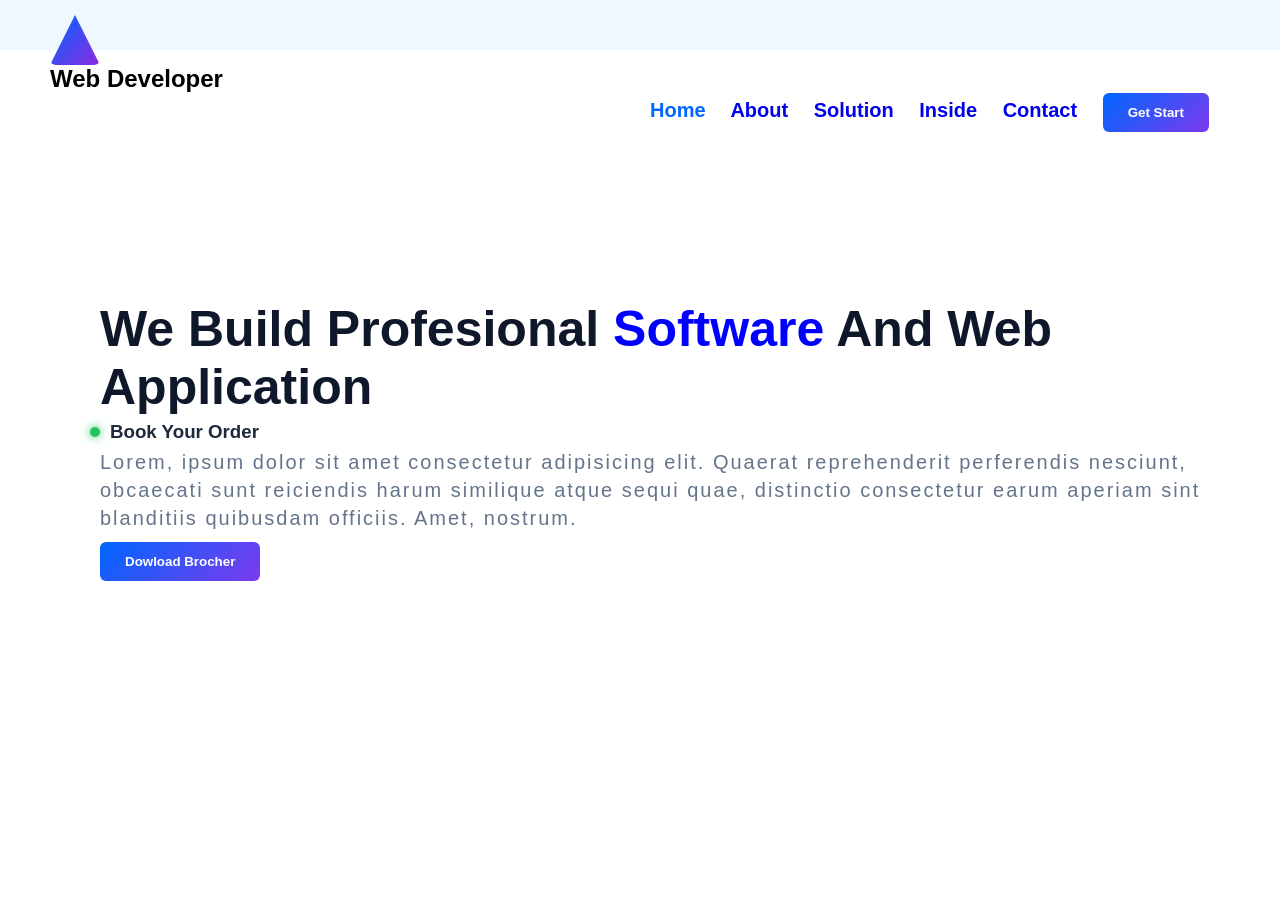
<file: index.html>
<!DOCTYPE html>
<html lang="en">
<head>
    <meta charset="UTF-8">
    <meta name="viewport" content="width=device-width, initial-scale=1.0">
    <title>Regteration Form</title>
    <link rel="stylesheet" href="style.css">
</head>
<body>
    <!-- Navbar ka All HTML -->
    <header class="navbar">
        <div class="logo">
            <div class="nav-content">
            </div>
        <p>Web Developer</p>
             <div class="links">
                <a href="index.html" class="active" target="_blank">Home</a>
                <a href="#">About</a>
                <a href="#" class="dropedown">Solution</a>
                <a href="#">Inside</a>
                <a href="contact.html">Contact</a>
                 <button>Get Start</button>
             </div>
              </div>
            
    </header>


  <!-- Navbar ka All HTML -->
   <!-- Website ka all Hero Section -->
      <div class="hero">
        <h1 class="h1">We Build Profesional <span style="color: blue;">Software</span> And Web Application</h1>
        <h3>Book Your Order</h3>
        <p>Lorem, ipsum dolor sit amet consectetur adipisicing elit. Quaerat reprehenderit perferendis nesciunt, obcaecati sunt reiciendis harum similique atque sequi quae, distinctio consectetur earum aperiam sint blanditiis quibusdam officiis. Amet, nostrum.</p>
    <button>Dowload Brocher</button>  
    </div>
      


</body>
</html>
</file>
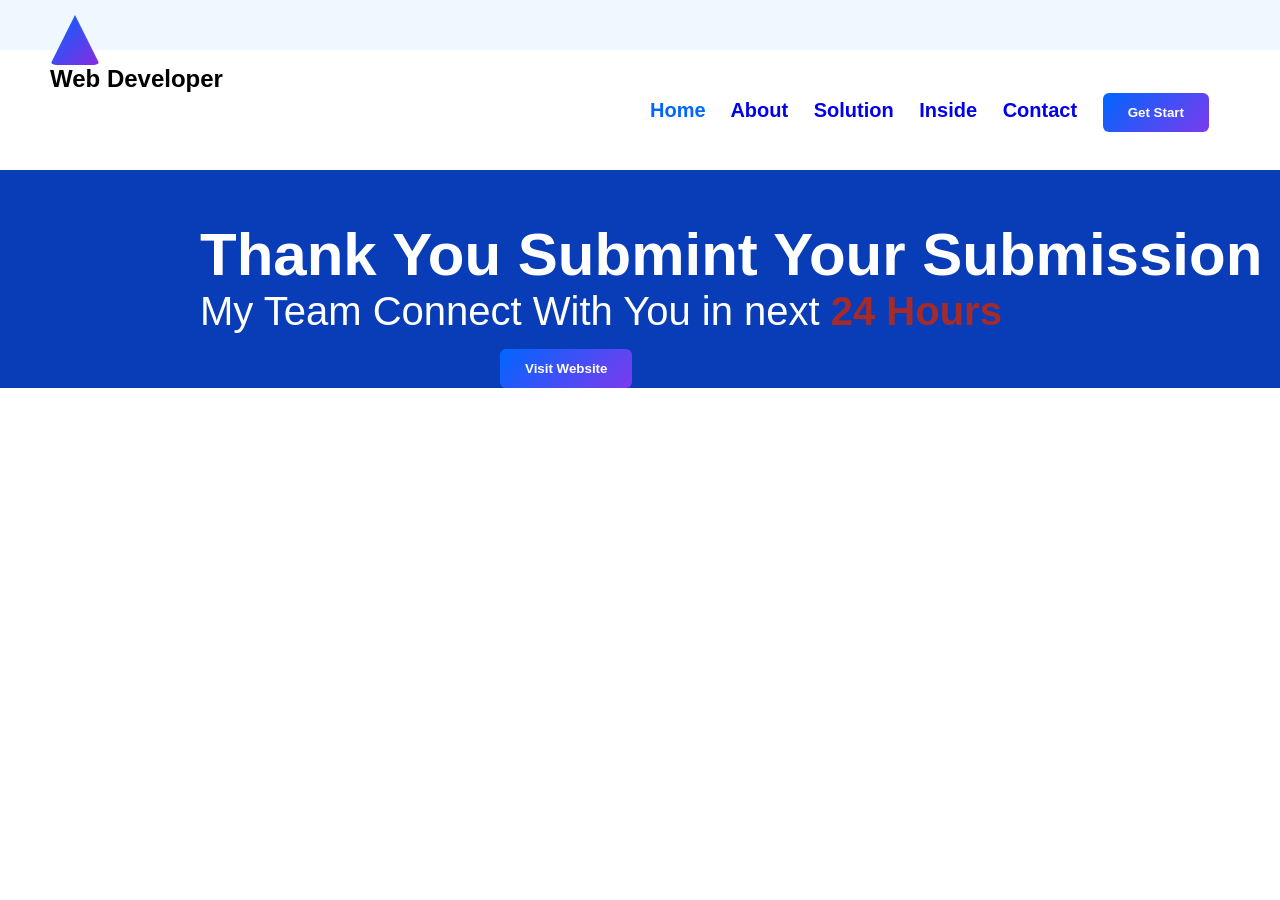
<file: thank.html>
<!DOCTYPE html>
<html lang="en">
<head>
    <meta charset="UTF-8">
    <meta name="viewport" content="width=device-width, initial-scale=1.0">
    <title>Thank You</title>
    <link rel="stylesheet" href="style.css">
</head>
<body>
         <!-- Navbar ka All HTML -->
    <header class="navbar">
        <div class="logo">
            <div class="nav-content">
            </div>
        <p>Web Developer</p>
             <div class="links">
                <a href="index.html" class="active" target="_blank">Home</a>
                <a href="#">About</a>
                <a href="#" class="dropedown">Solution</a>
                <a href="#">Inside</a>
                <a href="contact.html">Contact</a>
                 <button>Get Start</button>
             </div>
              </div>
    </header>

     
     <div class="head">
         <h1 class="heading">Thank You Submint Your Submission</h1>
         <p>My Team Connect With You in next <span style="color: brown; font-weight: bold">24 Hours</span></p>
         <a href="index.html"><Button style="margin-left: 500px; margin-top: 15px;">Visit Website</Button></a>
   </div>
</body>
</html>
</file>
<file: style.css>
*{
    margin: 0;
    padding: 0;
    box-sizing: border-box;
}

body{
    font-family: Arial, Helvetica, sans-serif;
}
/* Main Navbar Style */
.navbar{
    height: 50px;
    padding: 15px 50px;
    justify-content: space-between;
    align-items: center;
    background-color: aliceblue;
}
    /* Logo Style */
.logo{
    font-size: 24px;
    font-weight: bold;
    text-decoration: none;
}

/* Nav content Style Trianger a rha ha*/
.nav-content{
    width: 50px;
    height: 50px;
    display: flex;
    border-radius: 6px;
    font-size: 10px;
    font-weight: bold;
   background: linear-gradient(135deg, #0066ff, #8a2be2);
   clip-path: polygon(50% 0%, 100% 100%, 0% 100%);
   align-items: center;
   justify-content: center;

}

/* go Web Developer leka a rha ha oski style */

.nav-container p {
    margin-top: 10px;
    font-weight: bold;
    font-size: 20px;
}

/* Nav links style  */
.links{
    font-size: 20px;
    justify-content: space-between;
    margin-left: 600px;
    word-spacing: 20px;
}



.links a{
     color: linear-gradient(135deg, #0066ff, #7c3aed);
     text-decoration: none;
     font-size: 20px;
}

.links a:hover{
      color:orange ;
     border-bottom: 2px solid #0066ff;
}

.links a.active{
     color: #0066ff;
    font-weight: bold;
}

.links a.active:hover{
    color:orange ;
     border-bottom: 2px solid #0066ff;
}

/* Navbar ka button style */
button{
    color: white;
    background: linear-gradient(135deg, #0066ff, #7c3aed);
    border: none;
    border-radius: 6px;
    font-weight: bold;
    padding: 12px 25px;
}
button:hover{
     background: linear-gradient(135deg, #0565f5, #7d3fea);
     border-radius: 15px;
}


/* Hero Section Style */
.hero{
}

 .hero>h1{
    color: #0F172A;
    margin-top: 250px;
    margin-left: 100px;
    font-size: 50px;
}

h3 {
    color: #1E293B;
    display: flex;
    align-items: center;
    gap: 10px;
    margin-left: 90px;
    margin-top: 5px;
    margin-bottom: 5px;
}

h3::before {
    content: "";
    width: 10px;
    height: 10px;
    background: #22c55e;
    border-radius: 50%;
    box-shadow: 0 0 10px #22c55e;
    animation: live 1.5s infinite;
}

@keyframes live {
    0% {
        box-shadow: 0 0 0 0 rgba(34, 197, 94, 0.7);
    }

    70% {
        box-shadow: 0 0 0 8px rgba(34, 197, 94, 0);
    }

    100% {
        box-shadow: 0 0 0 0 rgba(34, 197, 94, 0);
    }
}

.hero p{
    color: #64748B;
    margin-left: 100px;
    font-size: 20px;
    letter-spacing: 2px;
    line-height: 28px;
}

.hero button{
    margin-left: 100px;
    margin-top: 10px;
}

/* Contact Us Page Styleing Start */
.head{
    width: 1800;
    height: 100%px;
    background-color: #093db8;
    margin-top: 120px;
}

.head>h1{
    padding-top: 50px;
    padding-left: 200px;
    font-size: 60px;
    color: white;
}

.head>p{
    font-size: 40px;
    color: white;
    padding-left: 200px;
}

.input-field{
    display: flex;
    flex-direction: column;
    align-items: center;
    justify-content: center;
    margin-top: 50px;
}

.input-field input{
    width: 400px;
    height: 50px;
    margin-bottom: 20px;
    padding: 10px;
    border-radius: 5px;
    border: 1px solid #ccc;
    font-size: 16px;
}

.input-field input:focus{
    outline: none;
    border-color: #0066ff;
    box-shadow: 0 0 5px #0066ff;
}

.input-field button{
    width: 200px;
    height: 50px;
    background-color: #0066ff;
    color: white;
    border: none;
    border-radius: 5px;
    font-size: 18px;
    cursor: pointer;
    margin-bottom: 20px;
}

.input-field button:hover{
    background-color: #758296;
}

.input-field i{
    font-size: 20px;
    position: relative;
    margin-right: 350px;
    
}

.hammad h1{
    background-color: blue;
    width: 400px;
    height: 300px;
    margin-top: 100px;
}

.hammad p{
    font-size: 20px;
    line-height: 15px;
}
</file>
